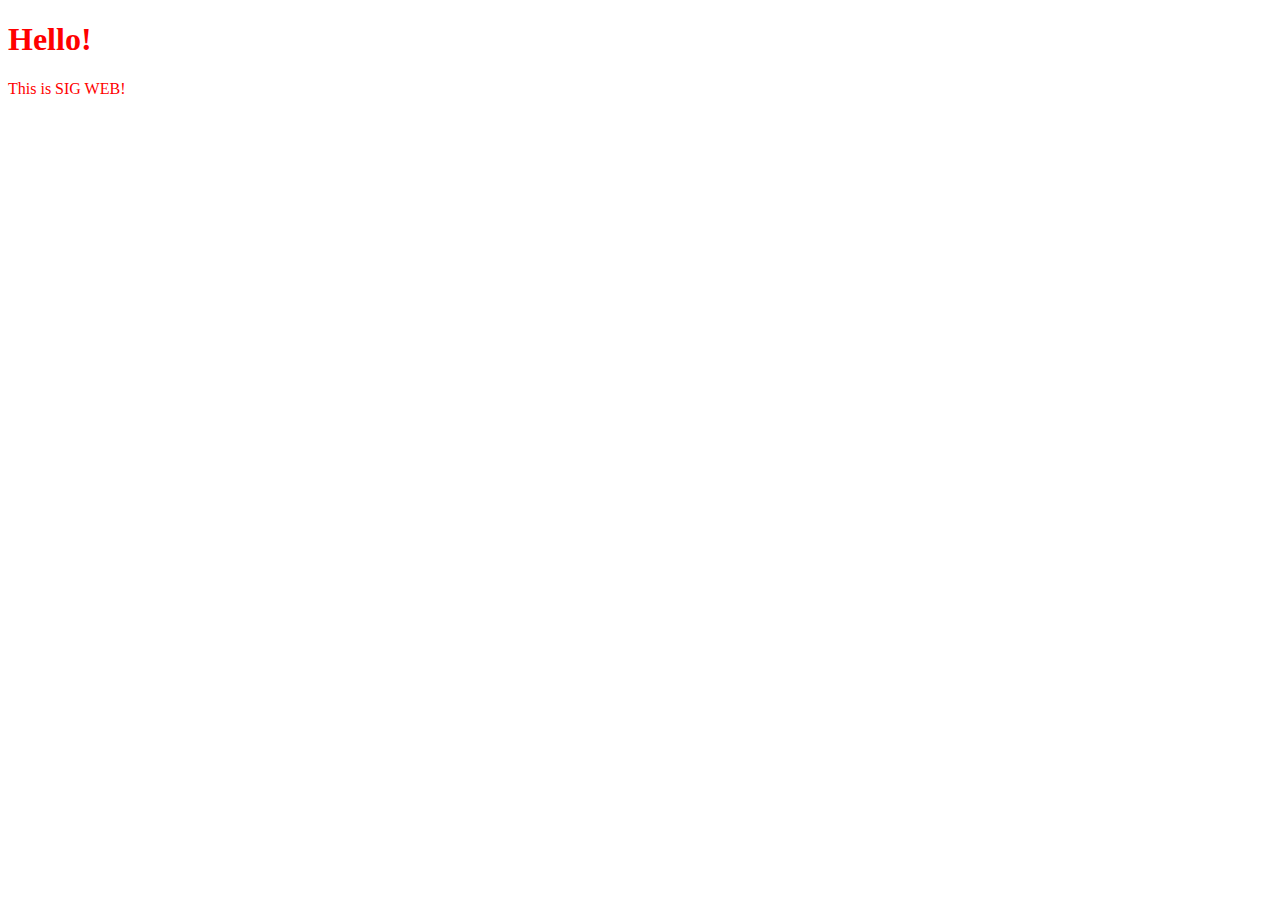
<file: index.html>
<!DOCTYPE html>
<html>
  <head>
    <meta charset="utf-8">
    <title>Sass-Tut</title>
    <link rel="stylesheet" href="main.css"> <!-- We include a link to the css file here. All sass code is going to compile to main.css so we href=main.css not main.scss -->
  </head>
  <body>
    <!-- Making a regular header and paragraph below -->
    <h1>Hello!</h1>
    <p>This is SIG WEB!</p>
  </body>
</html>
</file>
<file: main.css>
/*In regular Css we have to specify the exact color for each element */

h1{
  color: Red;
}
p{
  color: Red;
}
</file>
